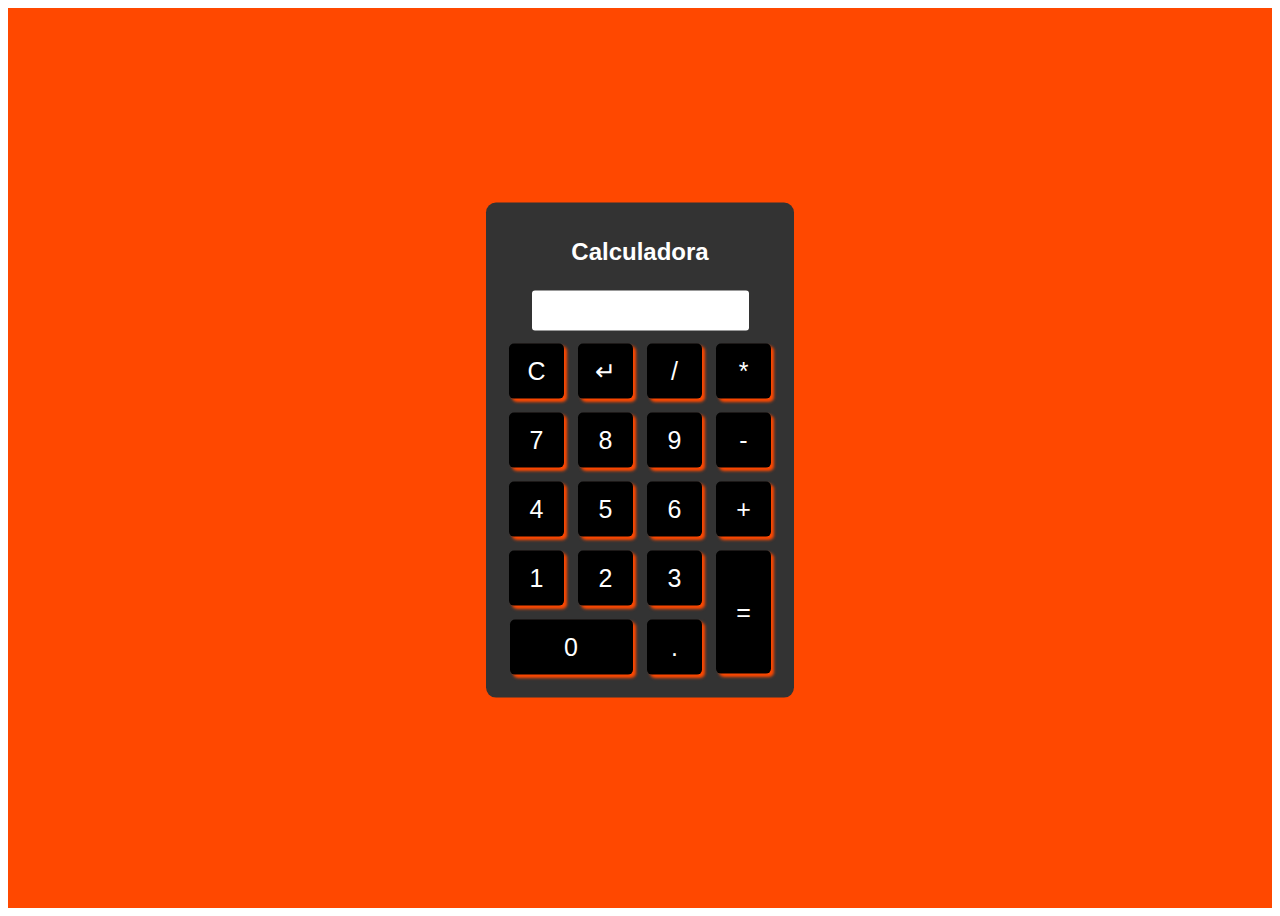
<file: Calc/index.html>
<!DOCTYPE html>
<html lang="pt-br">
<head>
    <meta charset="UTF-8">
    <meta http-equiv="X-UA-Compatible" content="IE=edge">
    <meta name="viewport" content="width=device-width, initial-scale=1.0">
    <title>Calculadora</title>
    <link rel="stylesheet" href="style.css">
    <script src="calc.js"></script>
</head>
<body>
    <div class="fundo">
        <div class="calc">
            <h2>Calculadora</h2>
            <input id="result" disabled/>
                <table>                 
                    <tr>
                        <td><button class="button" onclick="clean()">C</td>
                        <td><button class="button" onclick="back()">&#8629</td>
                        <td><button class="button" id="dividir" onclick="insert('/')">/</button></td>
                        <td><button class="button" id="multiplicar" onclick="insert('*')">*</button></td>
                    </tr>
                    <tr>
                        <td><button class="button" onclick="insert('7')">7</button></td>
                        <td><button class="button" onclick="insert('8')">8</button></td>
                        <td><button class="button" onclick="insert('9')">9</button></td>
                        <td><button class="button" id="subtrair" onclick="insert('-')">-</button></td>
                    </tr>
                    <tr>
                        <td><button class="button" onclick="insert('4')">4</button></td>
                        <td><button class="button" onclick="insert('5')">5</button></td>
                        <td><button class="button" onclick="insert('6')">6</button></td>
                        <td><button class="button" id="somar" onclick="insert('+')">+</button></td>
                    </tr>
                    <tr>
                        <td><button class="button" onclick="insert('1')">1</button></td>
                        <td><button class="button" onclick="insert('2')">2</button></td>
                        <td><button class="button" onclick="insert('3')">3</button></td>
                        <td rowspan="2"><button class="button" style="height: 123px;" onclick="calcular()">=</button></td>
                    </tr>
                    <tr>
                        <td colspan="2"><button class="button" style="width: 123px;" onclick="insert('0')">0</button></td>
                        <td><button class="button" onclick="insert('.')">.</button></td>
                    </tr>
                </table>
        </div>
    </div>
</body>
</html>
</file>
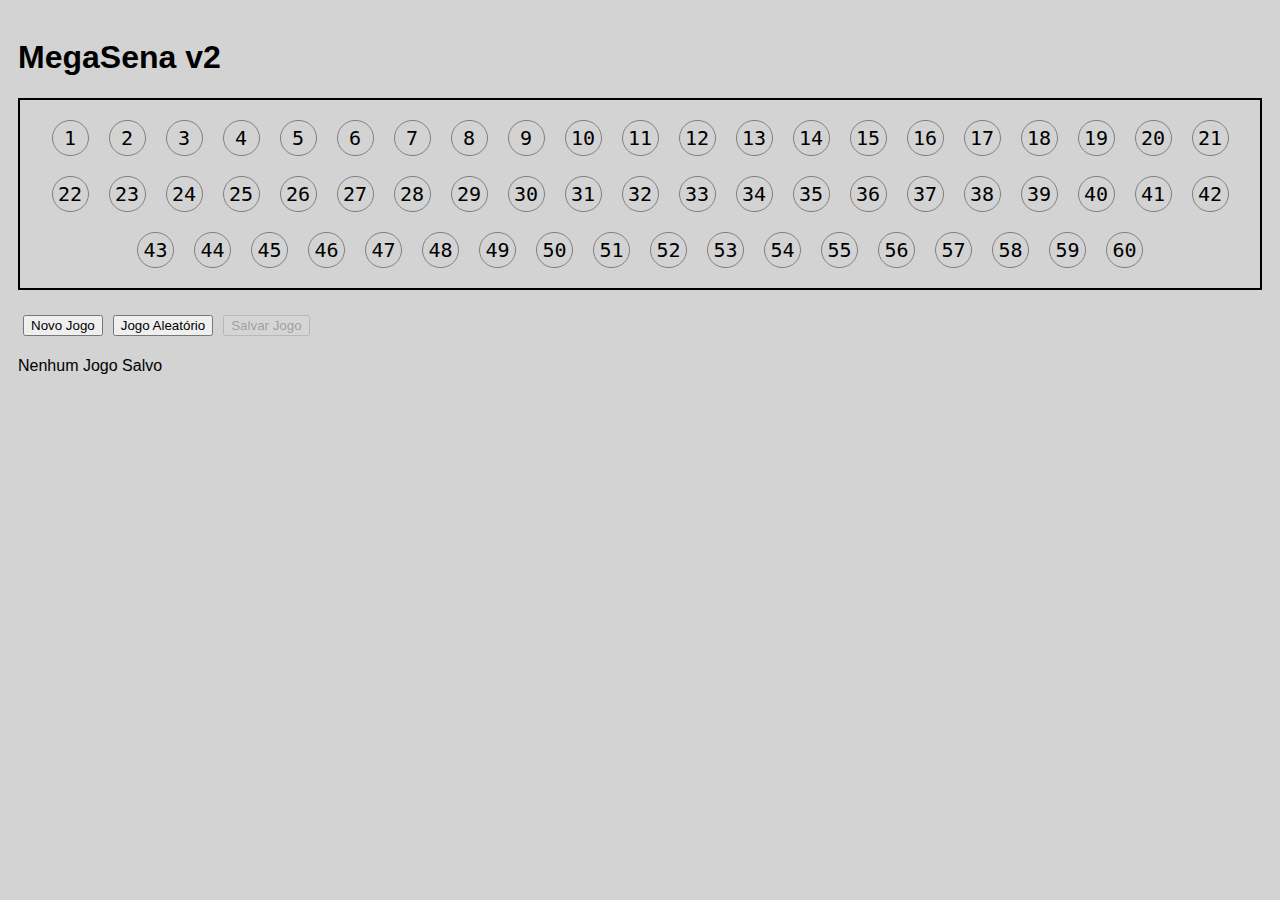
<file: Gerador Megasena/index.html>
<!DOCTYPE html>
<html lang="pt-br">
  <head>
    <meta charset="UTF-8" />
    <meta http-equiv="X-UA-Compatible" content="IE=edge" />
    <meta name="viewport" content="width=device-width, initial-scale=1.0" />
    <link rel="stylesheet" href="./css/style.css" />
    <title>MegaSena v2</title>
  </head>
  <body>
    <header>
      <h1>MegaSena v2</h1>
    </header>

    <main>
      <div id="megasena-board"></div>
      <div id="megasena-buttons"></div>
      <div id="megasena-saved-games"></div>



    </main>
    </body>
    <script defer src="./js/script.js"></script>
  </body>
</html>
</file>
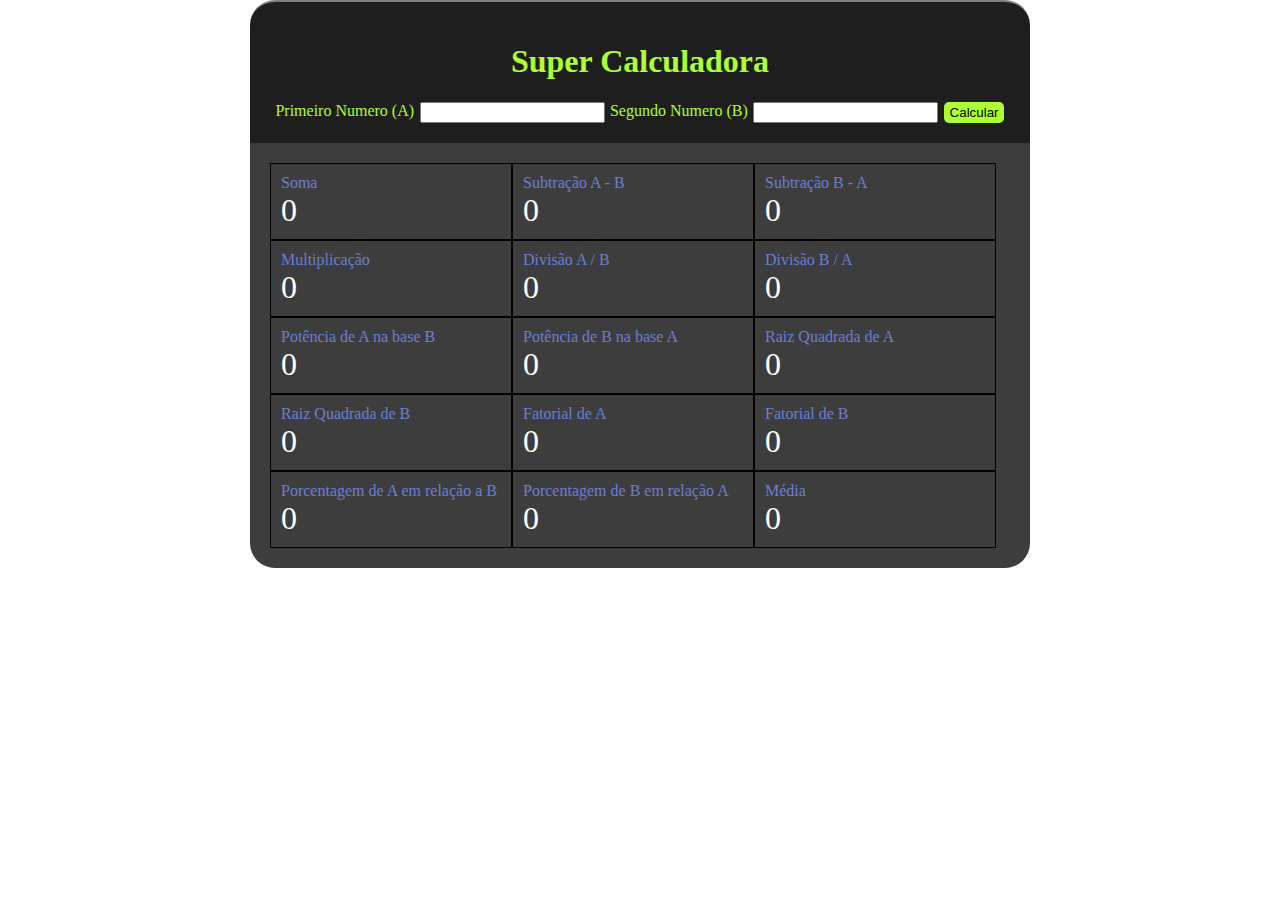
<file: SuperCalculadora/index.html>
<!DOCTYPE html>
<html lang="pt-br">
  <head>
    <meta charset="UTF-8" />
    <meta http-equiv="X-UA-Compatible" content="IE=edge" />
    <meta name="viewport" content="width=device-width, initial-scale=1.0" />
    <title>SuperCalc</title>

    <link rel="stylesheet" href="style.css" />
  </head>
  <body>
    <header>
      <h1>Super Calculadora</h1>
      <div class="flex inputsCnt">
        <label for="primeiroNumero"> Primeiro Numero (A)</label>
        <input
          type="number"
          name="primeiroNumero"
          id="primeiroNumero"
          value=""
        />
        <label for="segundoNumero"> Segundo Numero (B)</label>
        <input type="number" name="segundoNumero" id="segundoNumero" value="" />
        <input
          type="button"
          value="Calcular"
          onclick="calcular()"
          id="botaoCalcular"
        />
      </div>
    </header>
    <main>
      <div class="flex">
        <section class="calculosCnt">
          <p class="nomeCalculo">Soma</p>
          <p class="resultadoCalculo" id="soma"></p>
        </section>

        <section class="calculosCnt">
          <p class="nomeCalculo">Subtração A - B</p>
          <p class="resultadoCalculo" id="subAB"></p>
        </section>

        <section class="calculosCnt">
          <p class="nomeCalculo">Subtração B - A</p>
          <p class="resultadoCalculo" id="subBA"></p>
        </section>

        <section class="calculosCnt">
          <p class="nomeCalculo">Multiplicação</p>
          <p class="resultadoCalculo" id="multiplicacao"></p>
        </section>

        <section class="calculosCnt">
          <p class="nomeCalculo">Divisão A / B</p>
          <p class="resultadoCalculo" id="divAB"></p>
        </section>

        <section class="calculosCnt">
          <p class="nomeCalculo">Divisão B / A</p>
          <p class="resultadoCalculo" id="divBA"></p>
        </section>

        <section class="calculosCnt">
          <p class="nomeCalculo">Potência de A na base B</p>
          <p class="resultadoCalculo" id="potAB"></p>
        </section>

        <section class="calculosCnt">
          <p class="nomeCalculo">Potência de B na base A</p>
          <p class="resultadoCalculo" id="potBA"></p>
        </section>

        <section class="calculosCnt">
          <p class="nomeCalculo">Raiz Quadrada de A</p>
          <p class="resultadoCalculo" id="raizQuadradaA"></p>
        </section>

        <section class="calculosCnt">
          <p class="nomeCalculo">Raiz Quadrada de B</p>
          <p class="resultadoCalculo" id="raizQuadradaB"></p>
        </section>

        <section class="calculosCnt">
          <p class="nomeCalculo">Fatorial de A</p>
          <p class="resultadoCalculo" id="fatA"></p>
        </section>

        <section class="calculosCnt">
          <p class="nomeCalculo">Fatorial de B</p>
          <p class="resultadoCalculo" id="fatB"></p>
        </section>

        <section class="calculosCnt">
          <p class="nomeCalculo">Porcentagem de A em relação a B</p>
          <p class="resultadoCalculo" id="porcAB"></p>
        </section>

        <section class="calculosCnt">
          <p class="nomeCalculo">Porcentagem de B em relação A</p>
          <p class="resultadoCalculo" id="porcBA"></p>
        </section>

        <section class="calculosCnt">
          <p class="nomeCalculo">Média</p>
          <p class="resultadoCalculo" id="media"></p>
        </section>
      </div>
    </main>
    <script src="script.js"></script>
  </body>
</html>
</file>
<file: Calc/style.css>
.fundo {
  background-color: rgb(255, 72, 0);
  height: 100vh;
  color: white;
  font-family: Arial, Helvetica, sans-serif;
  text-align: center;
}

.calc {
  position: absolute;
  background-color: rgb(51, 51, 51);
  top: 50%;
  left: 50%;
  transform: translate(-50%, -50%);
  border-radius: 10px;
  padding: 15px;
}

.button {
  width: 55px;
  height: 55px;
  font-size: 25px;
  cursor: pointer;
  margin: 5px;
  background-color: black;
  border: none;
  border-radius: 5px;
  color: white;
  box-shadow: 3px 3px 3px rgb(255, 72, 0);
}

#result {
  width: 207px;
  background-color: white;
  height: 30px;
  margin: 5px;
  font-size: 25px;
  color: black;
  text-align: right;
  padding: 5px;
  border: none;
  outline: none;
  border-radius: 3px;
}
</file>
<file: Gerador Megasena/css/style.css>
body {
  padding: 10px;
  font-family: Arial, Helvetica, sans-serif;
  background-color: lightgray;
}

button {
  cursor: pointer;
  margin: 5px;
}

.numbers {
  border: 2px solid black;
  padding: 10px;
  list-style-type: none;
  font-family: monospace;
  font-size: 20px;
  text-align: center;
}

.number {
  display: inline-block;
  margin: 10px;
  border: 1px solid gray;
  width: 25px;
  border-radius: 100px;
  padding: 5px;
  user-select: none;
  cursor: pointer;
}

.selected-number {
  background-color: lightgreen;
}
</file>
<file: SuperCalculadora/style.css>
body {
    max-width: 780px;
    margin: 0 auto;
  }
  
  p {
    padding: 0;
    margin: 0;
  }
  
  header {
    background-color: rgb(30, 30, 30);
    border-top-right-radius: 25px;
    border-top-left-radius: 25px;
    padding: 20px;
    border-top: 2px solid gray;
  }
  
  h1 {
    color: greenyellow;
    text-align: center;
  }
  
  .flex {
    display: flex;
    flex-flow: row wrap;
  }
  
  .inputsCnt {
    flex-flow: row wrap;
    justify-content: space-evenly;
  }
  
  label {
    color: greenyellow;
  }
  
  #botaoCalcular {
    background-color: greenyellow;
    border: none;
    border-radius: 5px;
  }
  
  main {
    background-color: rgb(61, 61, 61);
    padding: 20px;
    border-bottom-left-radius: 25px;
    border-bottom-right-radius: 25px;
  }
  
  .calculosCnt {
    width: 100%;
    max-width: 220px;
    border: 1px solid black;
    padding: 10px;
  }
  
  .nomeCalculo {
    color: #6980d6;
  }
  
  .resultadoCalculo {
    color: white;
    font-size: 2em;
  }
</file>
